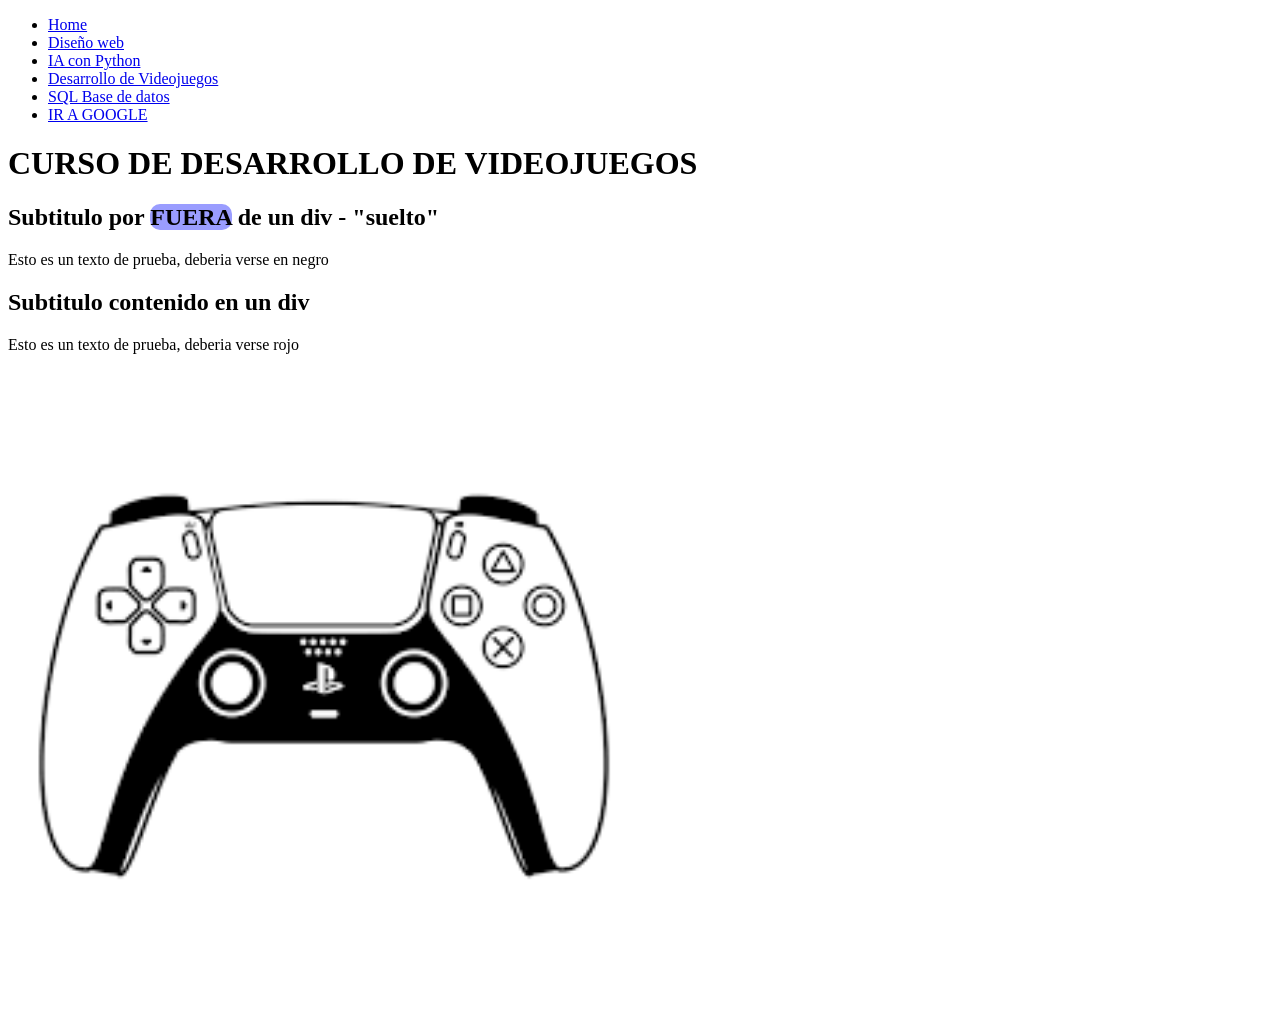
<file: pages/cursovj.html>
<!DOCTYPE html>
<html lang="es">
<head>
    <meta charset="UTF-8">
    <meta name="viewport" content="width=device-width, initial-scale=1.0">
    <title>Document</title>
    <link rel="stylesheet" href="../css/style.css">
</head>
<body>
    <nav>
      <ul>
          <li><a href="../Index.html">Home</a></li>
          <li><a href="./cursoweb.html">Diseño web</a></li>
          <li><a href="./cursoiapy.html">IA con Python</a></li>
          <li><a href="./cursovj.html">Desarrollo de Videojuegos</a></li>
          <li><a href="./cursosql.html">SQL Base de datos</a></li>
          <li> <a href="https://www.google.com.ar" target="_blank">IR A GOOGLE</a></li>
        </ul>
    </nav>
    <h1>CURSO DE DESARROLLO DE VIDEOJUEGOS</h1>

      <h2>Subtitulo por <strong>fuera</strong> de un div - "suelto"</h2>
      <p>Esto es un texto de prueba, deberia verse en negro</p>
    
    <div>
      <h2>Subtitulo contenido en un div</h2>
      <p>Esto es un texto de prueba, deberia verse rojo</p>
    </div>

<!-- DIV - ETIQUETA DE HTML - ORGANIZAR CONTENIDO DIVISIÓN - SEPARACIÓN -->
<!-- CLASES Y ID - SELECTORES DE CSS PARA LLAMAR ELEMENTOS DE HTML Y PODER DARLES ESTILO -->
<!-- CLASE - COMBO DE REGLAS DE ESTILO QUE YO USO DONDE QUIERO 
   ID - REGLAS ESPECIFICAS PARA UN ELEMENTO ESPECIFICO -->


<img src="../imgs/Logo de Joystick PS5.png" width="50%" alt="Logo de Joystick PS5">
</body>
</html>
</file>
<file: css/style.css>
.catalogo{ 
    display: flex; /* "ENCENCER" EL FLEXBOX*/
    flex-wrap: wrap; 
    justify-content: space-evenly; 
    margin: 0px 15%; 
}

.card{ 
    color: hwb(0, 17%, 83%); 
    background-color: rgb(255, 201, 126);
    border-radius: 5px;
    border: 2px solid black;
    padding: 10px;
    margin: 10px;
    width: 150px;
    height: 300px; 
    text-align: center;
    font-size: 75%; 
    display: flex; 
    flex-direction: column; 
    align-items: center; 
    justify-content: space-between; 
}

.contenedorLimite{
    margin: 0px 15%;
} 

strong{
    background-color: rgb(154, 157, 255);
    text-transform: uppercase;
    border-radius: 10px;
}

#tituloWeb{
   font-family: Arial, Helvetica, sans-serif;
   font-size: 50px;
   font-weight: 100;
   text-decoration: underline;
   text-transform: capitalize;
   word-spacing: 100px;
   font-style: italic;
   text-align: center;
} 

#parrafoWeb{
    line-height: 30px;
    text-align: justify;
}

@media (max-width: 992px){
    body{background-color: rgb(255, 247, 0);}
    .contenedorLimite{margin: 0px;} 
}

@media (max-width: 760px){
   body{background-color: red;}    
}

@media (max-width: 576px){
    body{background-color: rgb(13, 0, 255);}    
}
</file>
